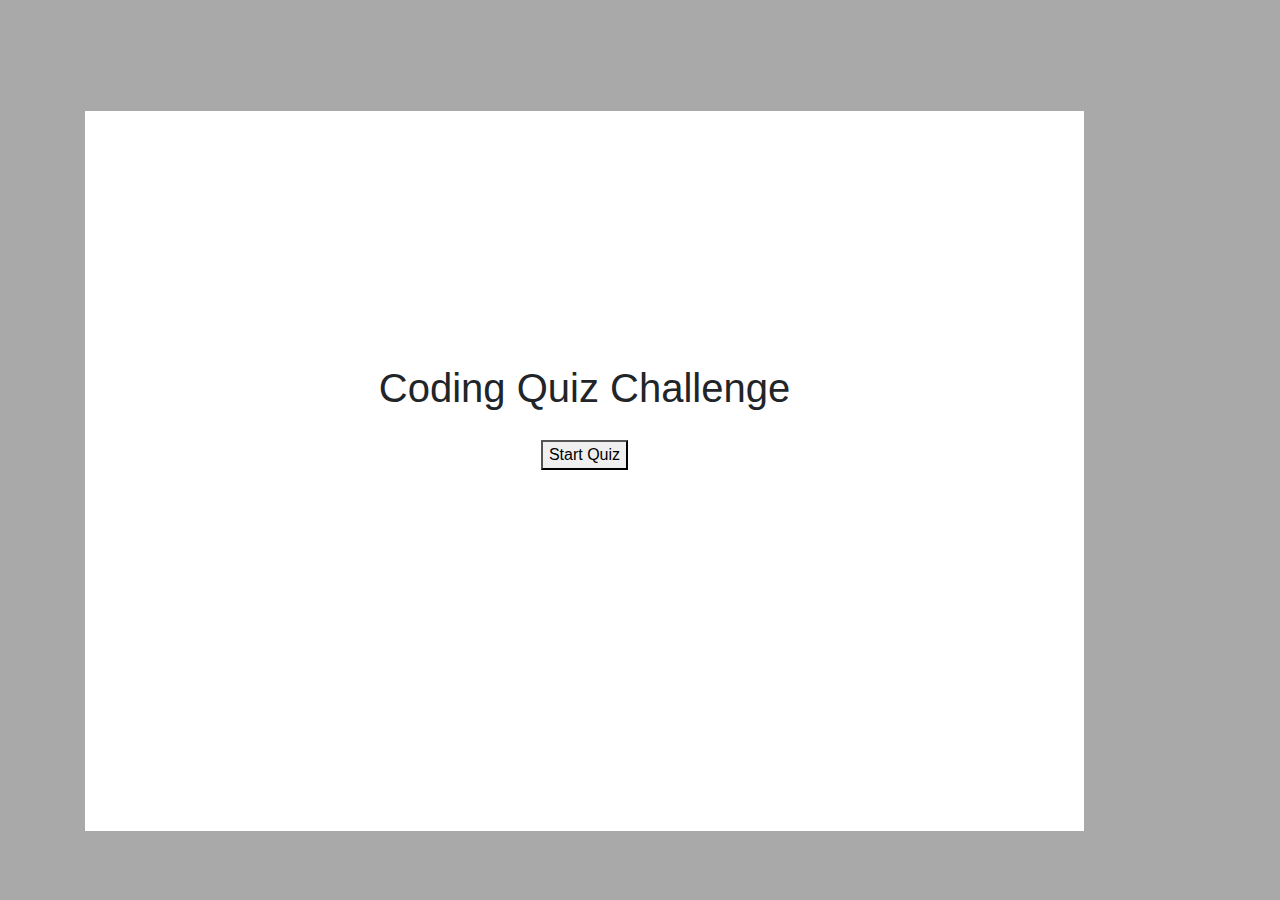
<file: index.html>
<!DOCTYPE html>
<html lang="en">
<head>
  <meta charset="UTF-8">
  <meta name="viewport" content="width=device-width, initial-scale=1.0">
  <meta http-equiv="X-UA-Compatible" content="ie=edge">
  <title>Coding Quiz Challenge</title>
  <link rel="stylesheet" href="https://stackpath.bootstrapcdn.com/bootstrap/4.3.1/css/bootstrap.min.css" integrity="sha384-ggOyR0iXCbMQv3Xipma34MD+dH/1fQ784/j6cY/iJTQUOhcWr7x9JvoRxT2MZw1T" crossorigin="anonymous">
  <link rel="stylesheet" href="./style.css">
</head>
<body>

  <div class="container">
   <div id = "content">
   <div class="row"> 
       <div class="col-md-12 col-12">
         <h1 class="welcome">Coding Quiz Challenge</h1>
       </div>
   </div>
   <div class="row">
      <div class="text-left col-md-6 col-6">
          <h6 id ="highscore"></h6>
      </div>
      <div class="text-right col-md-6 col-6">
          <h6 id="countdown"></h6>
      </div>
   </div>
   <div class="row">
      <div class="col-md-12 col-12">
        <button id="startbtn">Start Quiz</button>
      </div>
   </div>
   <div class="row">
      <div class="col-md-12 col-12">
         <h6 id="totalscore"></h6>
      </div>
   </div>
   <div class="row"> 
        <div class="col-md-12 col-12">
           <h3 id="main"></h3>
        </div>
    </div>
    <div class="row">
        <div class="col-md-12 col-12"> 
           <div class="choices" id="choicebox"></div>
       <!-- <div id="choicebox" ></div>  -->
     </div>
    </div>
    <div class="row">
        <div class="col-md-12 col-12"> 
          <div class = "answer" id = "answerbox"></div>
        </div>
    </div>
    <div class="row">
      <div class="col-md-12 col-12">
        <button id="initbtn">Submit</button>
      </div>
   </div>
   <div class="row">
    <div class="col-md-6 col-6">
      <button id="playbtn">Play Again</button>
    </div>
    <div class="col-md-6 col-6">
      <button id="clearbtn">Clear High Scores</button>
    </div>
 </div>
  </div>
</div>

<script src="./script2.js"></script>
<!-- <script src="./questions.js"></script> -->
</body>
</html>
</file>
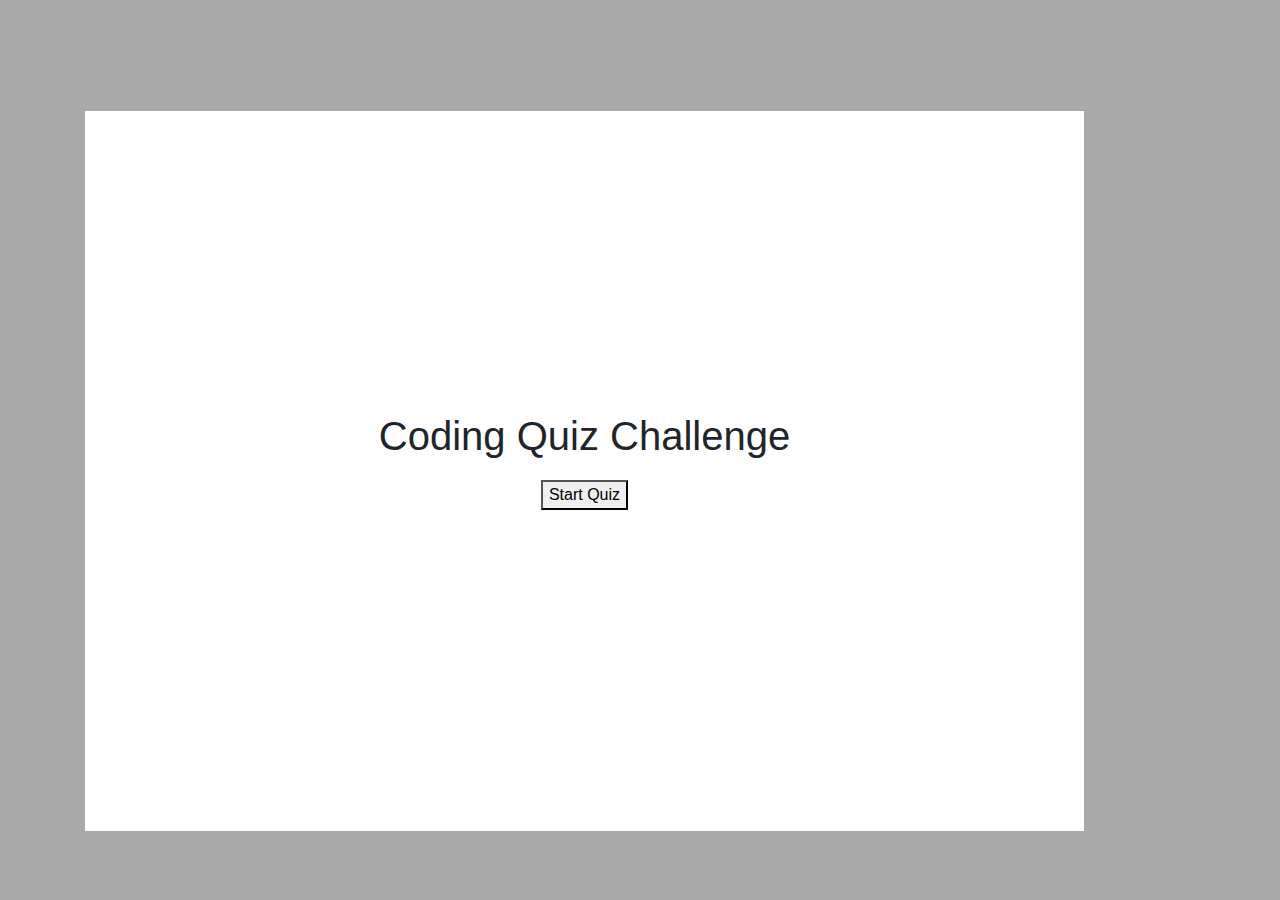
<file: index_bak.htl.html>
<!DOCTYPE html>
<html lang="en">
<head>
  <meta charset="UTF-8">
  <meta name="viewport" content="width=device-width, initial-scale=1.0">
  <meta http-equiv="X-UA-Compatible" content="ie=edge">
  <title>Coding Quiz Challenge</title>
  <link rel="stylesheet" href="https://stackpath.bootstrapcdn.com/bootstrap/4.3.1/css/bootstrap.min.css" integrity="sha384-ggOyR0iXCbMQv3Xipma34MD+dH/1fQ784/j6cY/iJTQUOhcWr7x9JvoRxT2MZw1T" crossorigin="anonymous">
  <link rel="stylesheet" href="./style.css">
</head>
<body>

  <div class="container">
   <div id = "content">
   <!-- <div class="row"> -->
       <!-- <div class="col-md-12 col-12"> -->
         <h1 class="welcome">Coding Quiz Challenge</h1>
        <!-- </div> -->
   <!-- </div> -->
   <!-- <div class="row"> -->
      <!-- <div class="text-right col-md-12 col-12"> -->
          <h6 id = "highscore"></h6>
         <h6 id="countdown"></h6>
        <!-- </div> -->
   <!-- </div> -->
   <!-- <div class="row"> -->
      <!-- <div class="col-md-12 col-12"> -->
        <button id="startbtn">Start Quiz</button>
      <!-- </div> -->
   <!-- </div> -->
   <!-- <div class="row"> -->
      <!-- <div class="col-md-12 col-12"> -->
         <h6 id="totalscore"></h6>
      <!-- </div> -->
   <!-- </div>
   <div class="row"> -->
        <!-- <div class="col-md-12 col-12"> -->
           <h3 id="main"></h3>
          <!-- </div>
    </row>
    <div class="row"> -->
      
        <!-- <div class="col-md-12 col-12">  -->
           <!-- <div class="choices" id="choicebox"> -->
       <div id="choicebox" ></div> 
             
           <!-- </div></div>
    </div> -->
    <!-- <div id = "choicebox"></div> -->
    <div id = "answerbox"></div>
    <!-- <div class="row">
      <div class="col-sm-4"><div id="dataList"> </div></div>
      <div class="col-sm-4"><div id="radioBtn"></div></div>
    </div> -->
  </div>
</div>

<script src="./script2.js"></script>
<!-- <script src="./questions.js"></script> -->
</body>
</html>
</file>
<file: style.css>
body{
  background: darkgrey;
}

.container{
  margin: auto;
  width: 100%;
  height: 100px;
  text-align: center;
  }

#content{
  width: 90%;
  height: 80vh;
  background: white;
  align-content: center;
  margin-top: 10%;
}

.welcome{
  margin-bottom: 20px;
}

#main{
  margin-bottom: 20px;
  /* font-size: 100px; */
  /* width:100%; */
  /* height: 25px; */
}

/* #choicebox{ */
  /* position:  absolute; */
  /* top : 300px;
  left: 700px;
  width: 400px;
  height:300px; */
  /* border:1px solid black; */
/* } */

header{
  display: flex;
  justify-content: space-between;
}

#choicebox{
  display: flex;
  width: 100%;
  height: auto;
  flex-wrap: wrap;
  flex-direction: column;
}

.choices input{
  display: block;
  width: 45%;
  /* position: relative; */
  margin : 0 auto;
}

#choicebox input{
   background: darkslateblue;
   color: white;
}

/* #read{
  margin: auto;
  padding: 10px;
  width:100%;
  height: 25px;
} */

input{
  display: block;
  width: 45%;
  /* position: relative; */
  margin : 0 auto;
   
}

#countdown{
  margin-right: 20px;
}

#highscore{
  margin-left: 20px;
}

.choices{
  display: flex;
}

#initbtn{
  margin-top: 20px;
}
</file>
